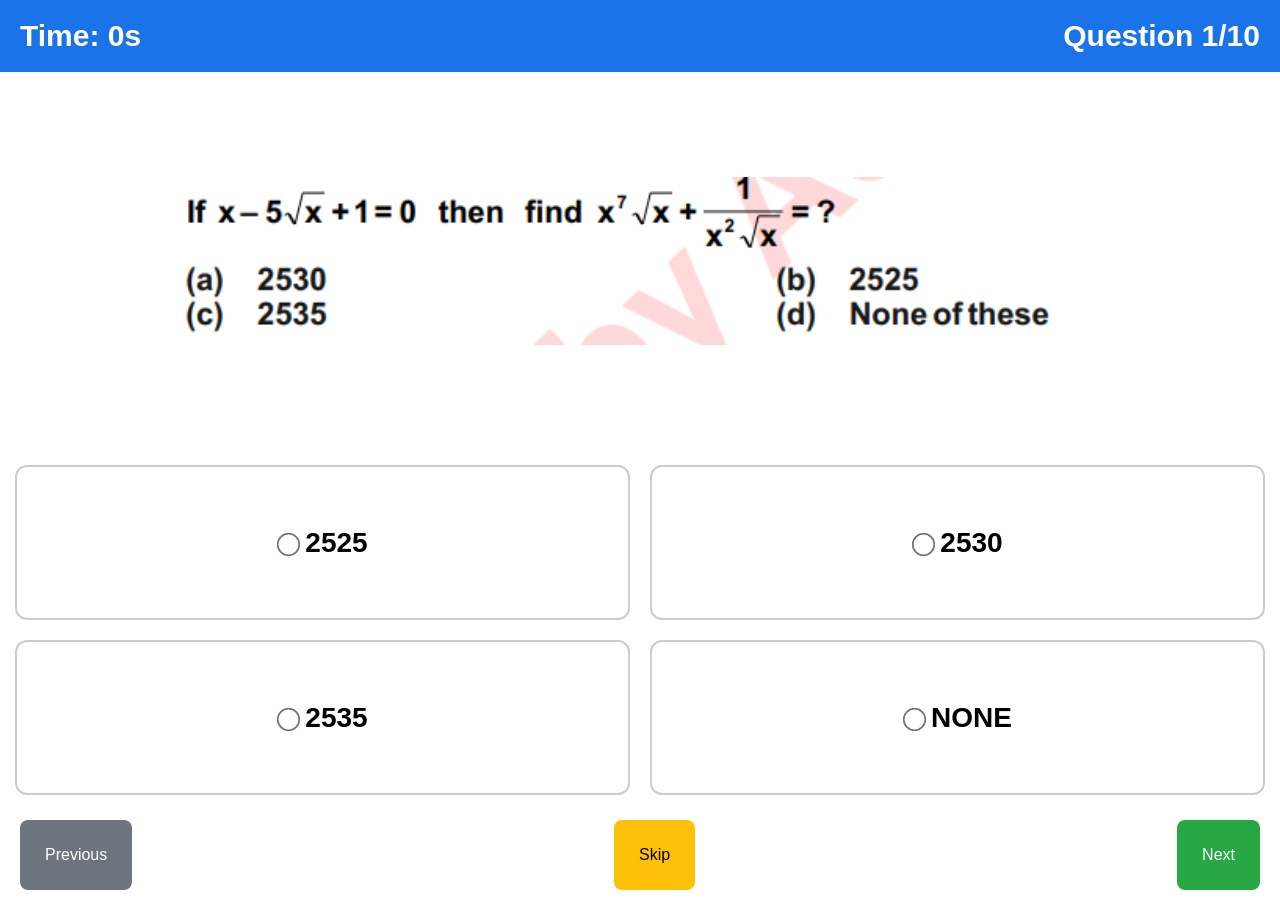
<file: index.html>
<!DOCTYPE html>
<html>
<head>
  <title>CBT Test</title>
  <link rel="stylesheet" href="style.css">
</head>
<body>

<div class="container">

  <!-- HEADER -->
  <div class="header">
    <h2 id="timer">Time: 0s</h2>
    <h2>Question <span id="qNo"></span>/10</h2>
  </div>

  <!-- QUESTION -->
  <div class="question-box">
    <img id="questionImage">
  </div>

  <!-- BOTTOM (OPTIONS + BUTTONS) -->
  <div class="bottom-section">

    <div id="options" class="options"></div>

    <div class="btns">
      <button onclick="prevQuestion()">Previous</button>
      <button onclick="skipQuestion()">Skip</button>
      <button onclick="saveAndNext()">Next</button>
    </div>

  </div>

</div>

<script src="questions.js"></script>
<script src="script.js"></script>

</body>
</html>
</file>
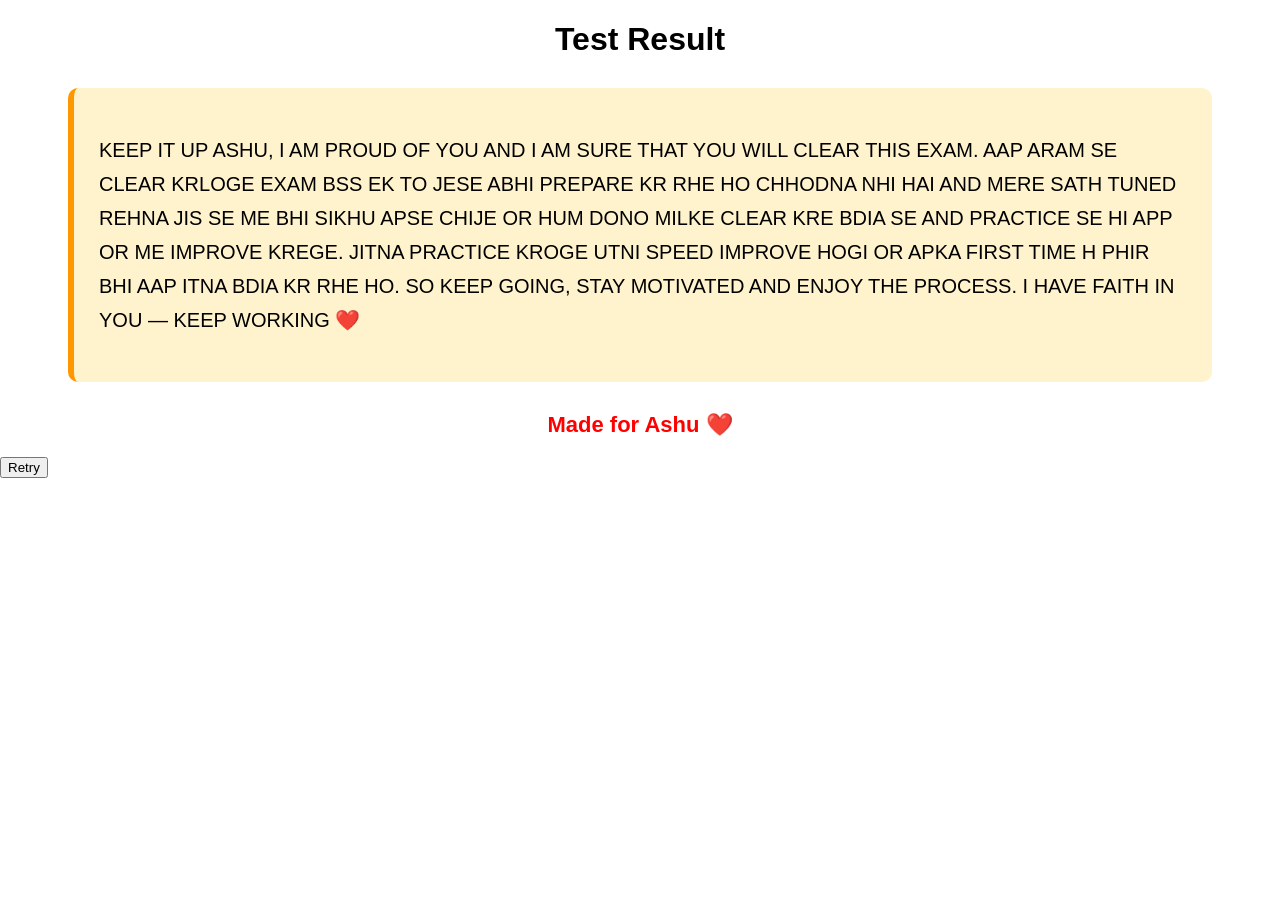
<file: result.html>
<!DOCTYPE html>
<html>
<head>
  <title>Result</title>
  <link rel="stylesheet" href="style.css">
</head>
<body>

<h1 style="text-align:center;">Test Result</h1>

<h2 id="marks"></h2>
<h2 id="accuracy"></h2>
<h2 id="speed"></h2>

<div class="motivation-box">
  <p>
    KEEP IT UP ASHU, I AM PROUD OF YOU AND I AM SURE THAT YOU WILL CLEAR THIS EXAM. 
    AAP ARAM SE CLEAR KRLOGE EXAM BSS EK TO JESE ABHI PREPARE KR RHE HO CHHODNA NHI HAI 
    AND MERE SATH TUNED REHNA JIS SE ME BHI SIKHU APSE CHIJE OR HUM DONO MILKE CLEAR KRE 
    BDIA SE AND PRACTICE SE HI APP OR ME IMPROVE KREGE. JITNA PRACTICE KROGE UTNI SPEED 
    IMPROVE HOGI OR APKA FIRST TIME H PHIR BHI AAP ITNA BDIA KR RHE HO. SO KEEP GOING, 
    STAY MOTIVATED AND ENJOY THE PROCESS. I HAVE FAITH IN YOU — KEEP WORKING ❤️
  </p>
</div>

<h2 class="made-by">Made for Ashu ❤️</h2>

<button onclick="retry()">Retry</button>

<script>
  let data = JSON.parse(localStorage.getItem("result"));

  document.getElementById("marks").innerText =
    "Marks: " + data.marks + " / " + data.total;

  document.getElementById("accuracy").innerText =
    "Accuracy: " + data.accuracy.toFixed(2) + "%";

  document.getElementById("speed").innerText =
    "Speed: " + data.speed.toFixed(2) + " sec/question";

  function retry() {
    window.location.href = "index.html";
  }
</script>

</body>
</html>
</file>
<file: style.css>
body {
  margin: 0;
  font-family: Arial, sans-serif;
}

.container {
  width: 100%;
  height: 100vh;
  display: flex;
  flex-direction: column;
}

/* HEADER */
.header {
  height: 8vh;
  background: #1a73e8;
  color: white;
  display: flex;
  justify-content: space-between;
  align-items: center;
  padding: 0 20px;
  font-size: 20px;
}

/* QUESTION (TOP HALF) */
.question-box {
  height: 42vh;
  display: flex;
  justify-content: center;
  align-items: center;
}

.question-box img {
  width: 75%;
  height: 75%;
  object-fit: contain;
}

/* BOTTOM HALF */
.bottom-section {
  height: 50vh;
  display: flex;
  flex-direction: column;
}

/* OPTIONS */
.options {
  flex: 1;
  display: grid;
  grid-template-columns: 1fr 1fr;
  grid-template-rows: 1fr 1fr;
  gap: 20px;
  padding: 15px;
}

/* OPTION BOX */
.options label {
  display: flex;
  align-items: center;
  justify-content: center;
  font-size: 28px;
  font-weight: bold;
  background: white;
  border-radius: 12px;
  border: 2px solid #ccc;
  cursor: pointer;
  text-align: center;
}

.options label:hover {
  background: #e8f0fe;
}

/* RADIO */
.options input {
  transform: scale(1.8);
  margin-right: 10px;
}

/* BUTTONS */
.btns {
  height: 70px;
  display: flex;
  justify-content: space-between;
  padding: 10px 20px;
}

.btns button {
  padding: 12px 25px;
  font-size: 16px;
  border: none;
  border-radius: 8px;
  cursor: pointer;
}

.btns button:nth-child(1) {
  background: #6c757d;
  color: white;
}

.btns button:nth-child(2) {
  background: #ffc107;
}

.btns button:nth-child(3) {
  background: #28a745;
  color: white;
}

/* RESULT */
.motivation-box {
  margin: 30px auto;
  padding: 25px;
  width: 85%;
  background: #fff3cd;
  border-left: 6px solid #ff9800;
  border-radius: 10px;
  font-size: 20px;
  line-height: 1.7;
}

.made-by {
  text-align: center;
  color: red;
  margin-top: 20px;
  font-size: 22px;
}
</file>
